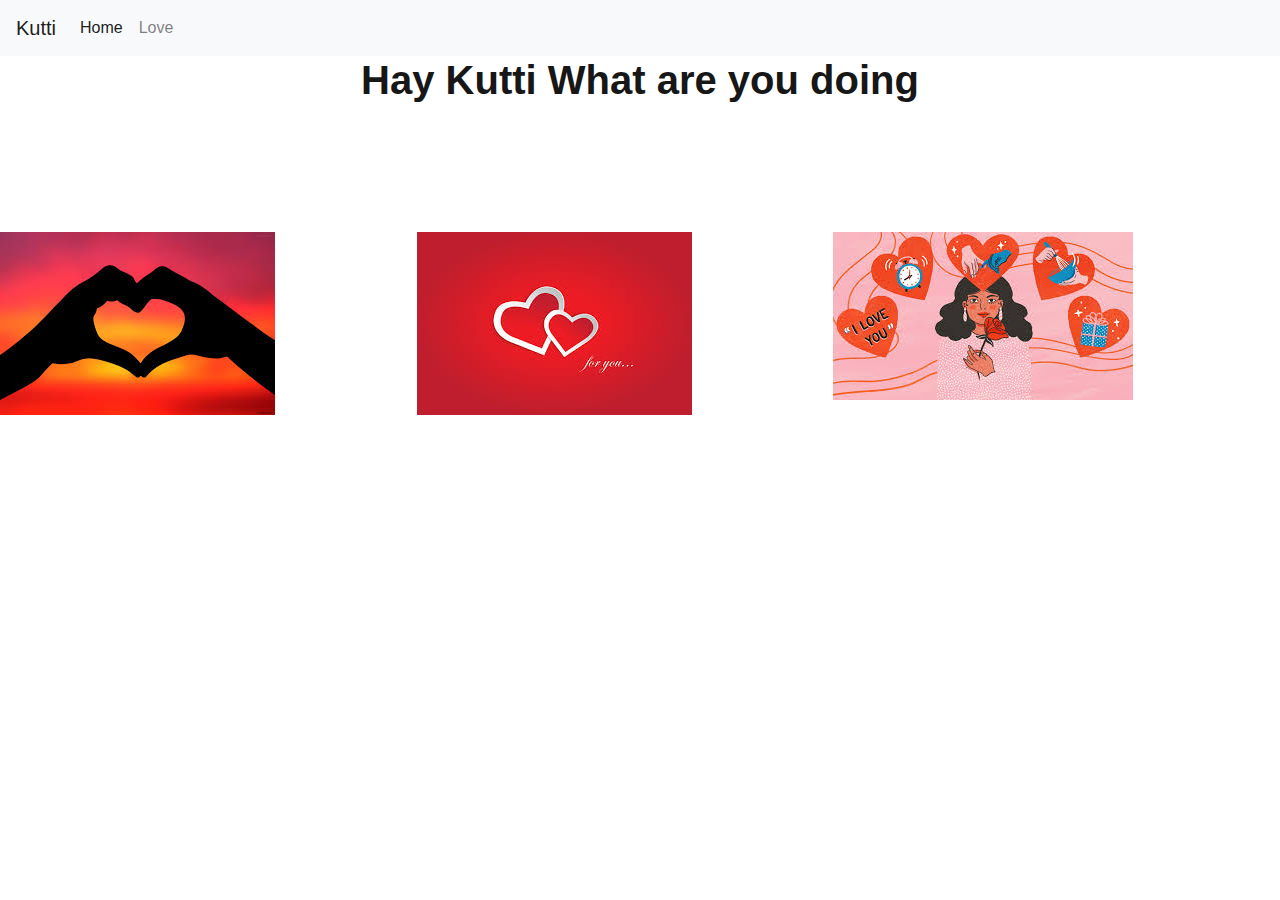
<file: index.html>
<!doctype html>
<html lang="en">
  <head>
    <!-- Required meta tags -->
    <meta charset="utf-8">
    <meta name="viewport" content="width=device-width, initial-scale=1, shrink-to-fit=no">

    <!-- Bootstrap CSS -->
    <link rel="stylesheet" href="css/bootstrap.min.css">
    <link rel="stylesheet" href="css/style.css">

    <title>Kutti</title>
  </head>
  <body>
        <nav class="navbar navbar-expand-lg navbar-light bg-light">
  <a class="navbar-brand" href="#">Kutti</a>
  <button class="navbar-toggler" type="button" data-toggle="collapse" data-target="#navbarSupportedContent" aria-controls="navbarSupportedContent" aria-expanded="false" aria-label="Toggle navigation">
    <span class="navbar-toggler-icon"></span>
  </button>

  <div class="collapse navbar-collapse" id="navbarSupportedContent">
    <ul class="navbar-nav mr-auto">
      <li class="nav-item active">
        <a class="nav-link" href="#home">Home <span class="sr-only">(current)</span></a>
      </li>
      <li class="nav-item">
        <a class="nav-link" href="love.html">Love</a>
      </li>
    </ul>
  </div>
</nav>
   
   <div class="row" id="home">
      <div class="col-md-12 text-center">
          <h1>Hay Kutti What are you doing</h1>
      </div>
   </div>
    
    <div class="row mim">
        <div class="col-md-4 im">
            <a href=""><img src="images/love-1.jpg" alt=""></a>
        </div>
        <div class="col-md-4 im">
            <a href=""><img src="images/love-2.jpg" alt=""></a>
        </div>
        <div class="col-md-4 im">
            <a href=""><img src="images/love-3.jpg" alt=""></a>
        </div>
        
    </div>
    
    

    
    
    
    
    
    
    
    
    <!-- ================js================ -->
    <script src="https://code.jquery.com/jquery-3.5.1.slim.min.js"></script>
    <script src="js/bootstrap.bundle.min.js"></script>
    <script src="js/bootstrap.min.js"></script>
  </body>
</html>
</file>
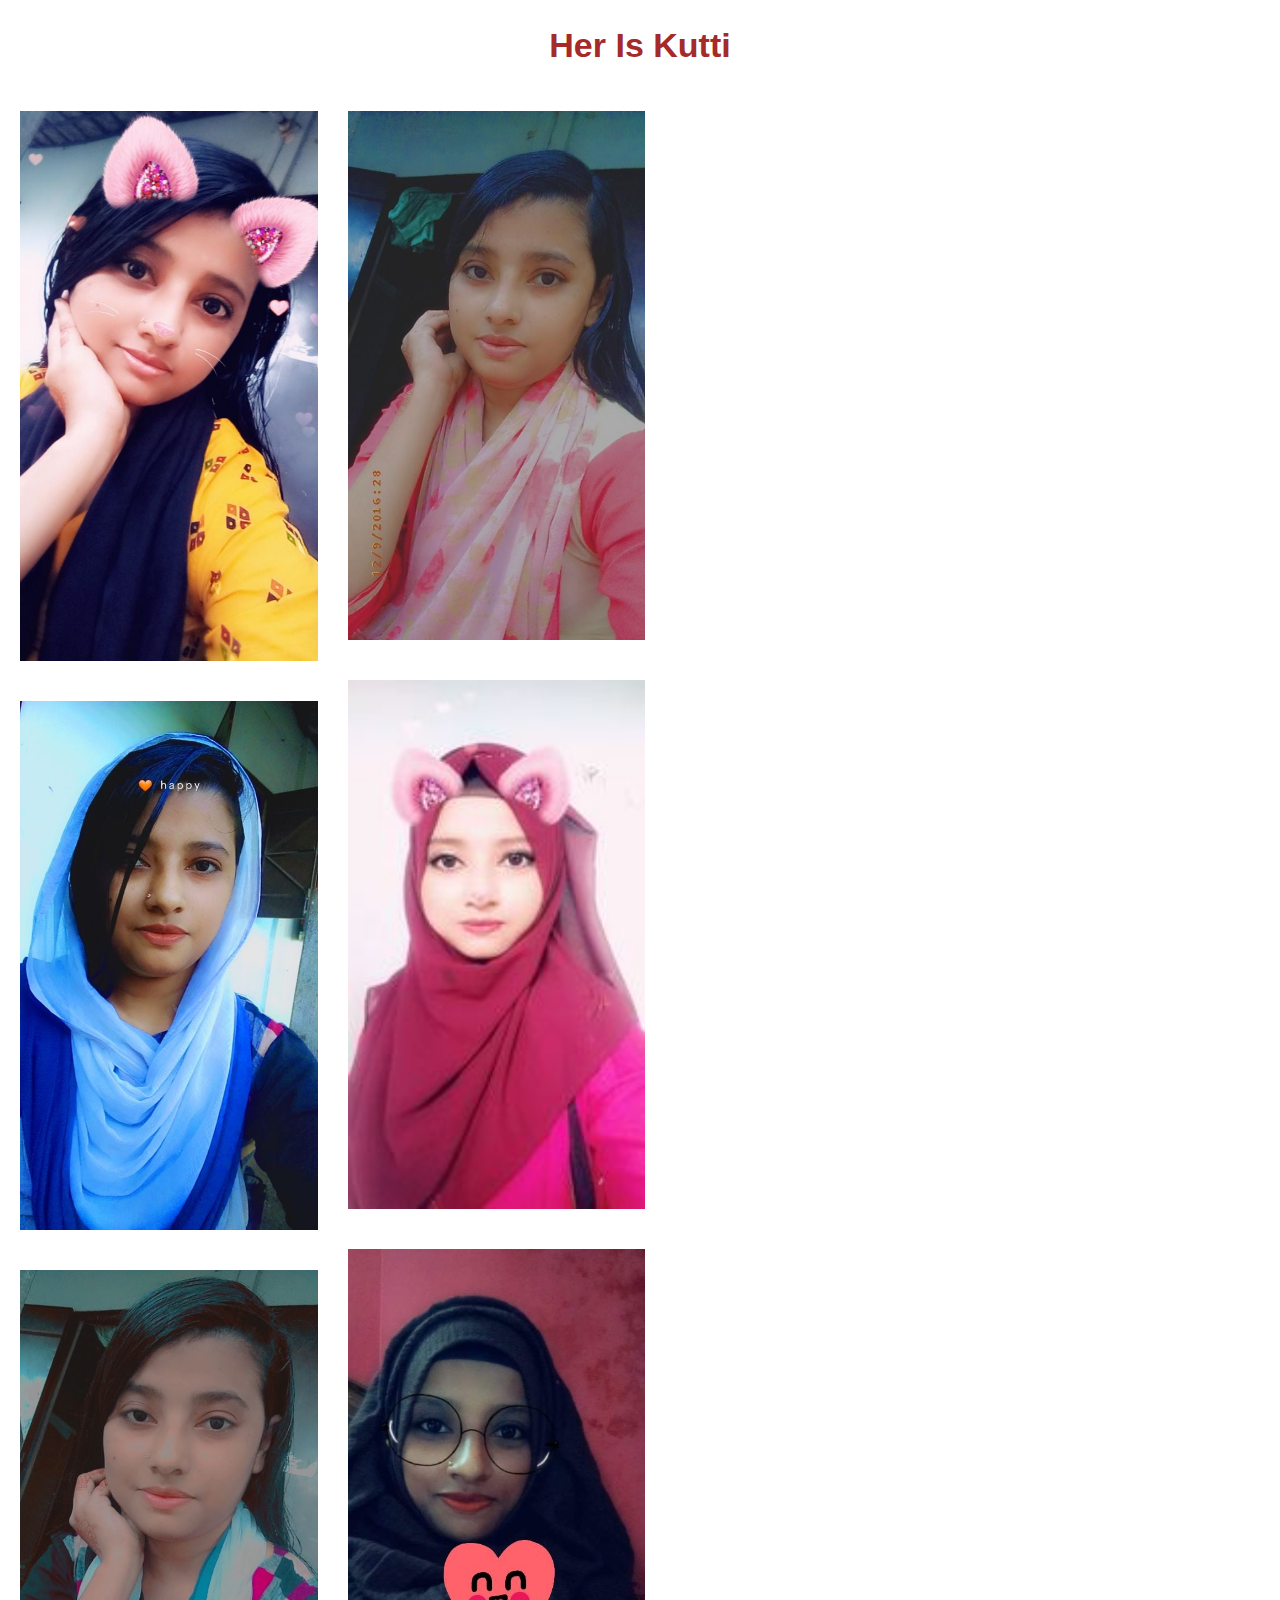
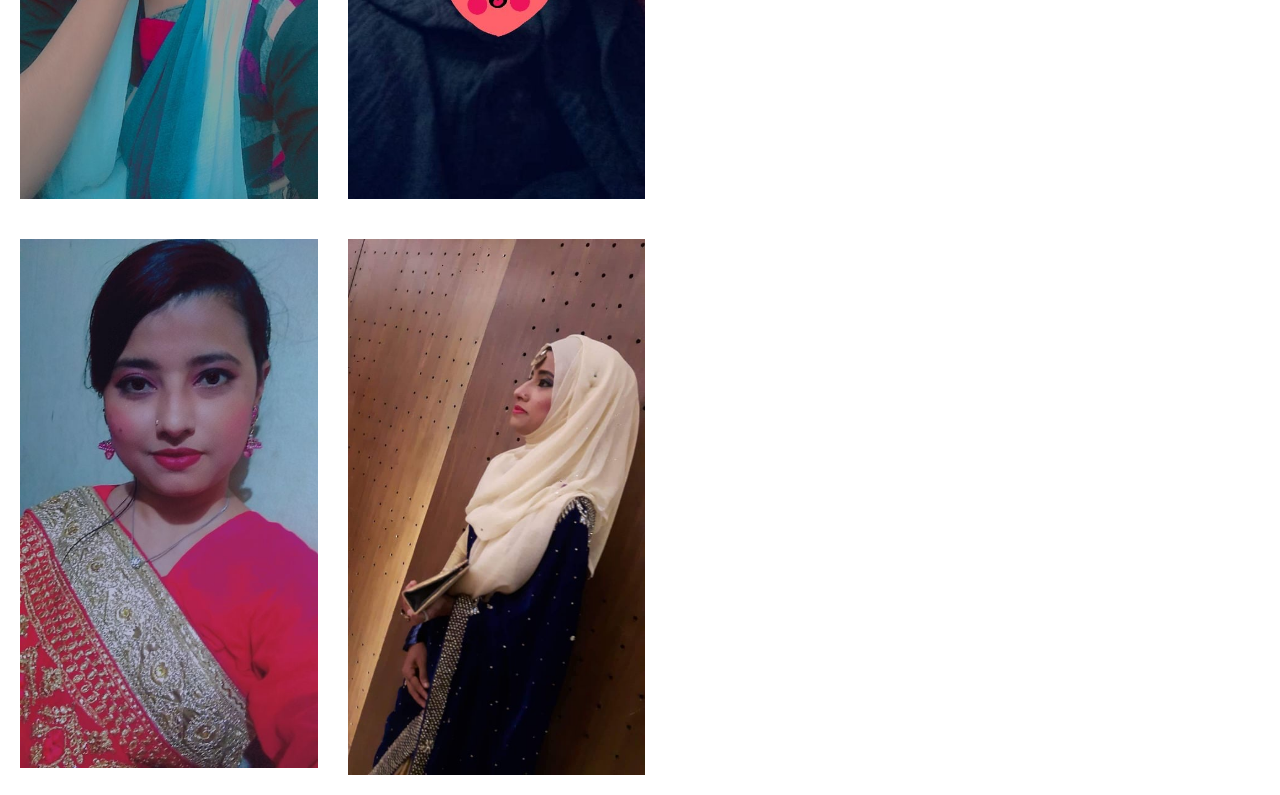
<file: love.html>
<!doctype html>
<html lang="en">
  <head>
    <!-- Required meta tags -->
    <meta charset="utf-8">
    <meta name="viewport" content="width=device-width, initial-scale=1, shrink-to-fit=no">

    <!-- Bootstrap CSS -->
    <link rel="stylesheet" href="css/bootstrap.min.css">
    <link rel="stylesheet" href="css/style.css">

    <title>Kutti</title>
  </head>
  <body>
    <div class="row">
        <div class="col-md-12 text-center bn">
            <h3>Her Is Kutti</h3>
        </div>
        
    </div>
        <div class="row love">
            <div class="col-md-3 love-1">
                <a href="images/kutti-1.jpg"><img src="images/kutti-1.jpg" alt=""></a>
                <a href="images/kutti-2.jpg"><img src="images/kutti-2.jpg" alt=""></a>
                <a href="images/kutti-3.jpg"><img src="images/kutti-3.jpg" alt=""></a>
                <a href="images/kutti-4.jpg"><img src="images/kutti-4.jpg" alt=""></a>
                
            </div>
            <div class="col-md-3 love-1">
                <a href="images/kutti-5.jpg"><img src="images/kutti-5.jpg" alt=""></a>
                <a href="images/kutti-6.jpg"><img src="images/kutti-6.jpg" alt=""></a>
                <a href="images/kutti-7.jpg"><img src="images/kutti-7.jpg" alt=""></a>
                <a href="images/kutti-8.jpg"><img src="images/kutti-8.jpg" alt=""></a>
                
            </div>
            
        </div>
    
    
    
    
    
    
    
    
    
    
    <!-- ================js================ -->
    <script src="https://code.jquery.com/jquery-3.5.1.slim.min.js"></script>
    <script src="js/bootstrap.bundle.min.js"></script>
    <script src="js/bootstrap.min.js"></script>
  </body>
</html>
</file>
<file: css/style.css>
#home h1{
    font-size: 40px;
    font-weight: bold;
    color: #171717;
}
.mim{
    width: 1250px;
    margin-top: 120px;
}

.im{
    width: 100%;
}
.love-1{
    width: 250px;
    float: left;
}

.love-1 img{
    width: 100%;
    margin: 20px;
}

.bn h3{
    font-size: 34px;
    color: brown;
    font-weight: bold;
    margin: 25px;
}
</file>
